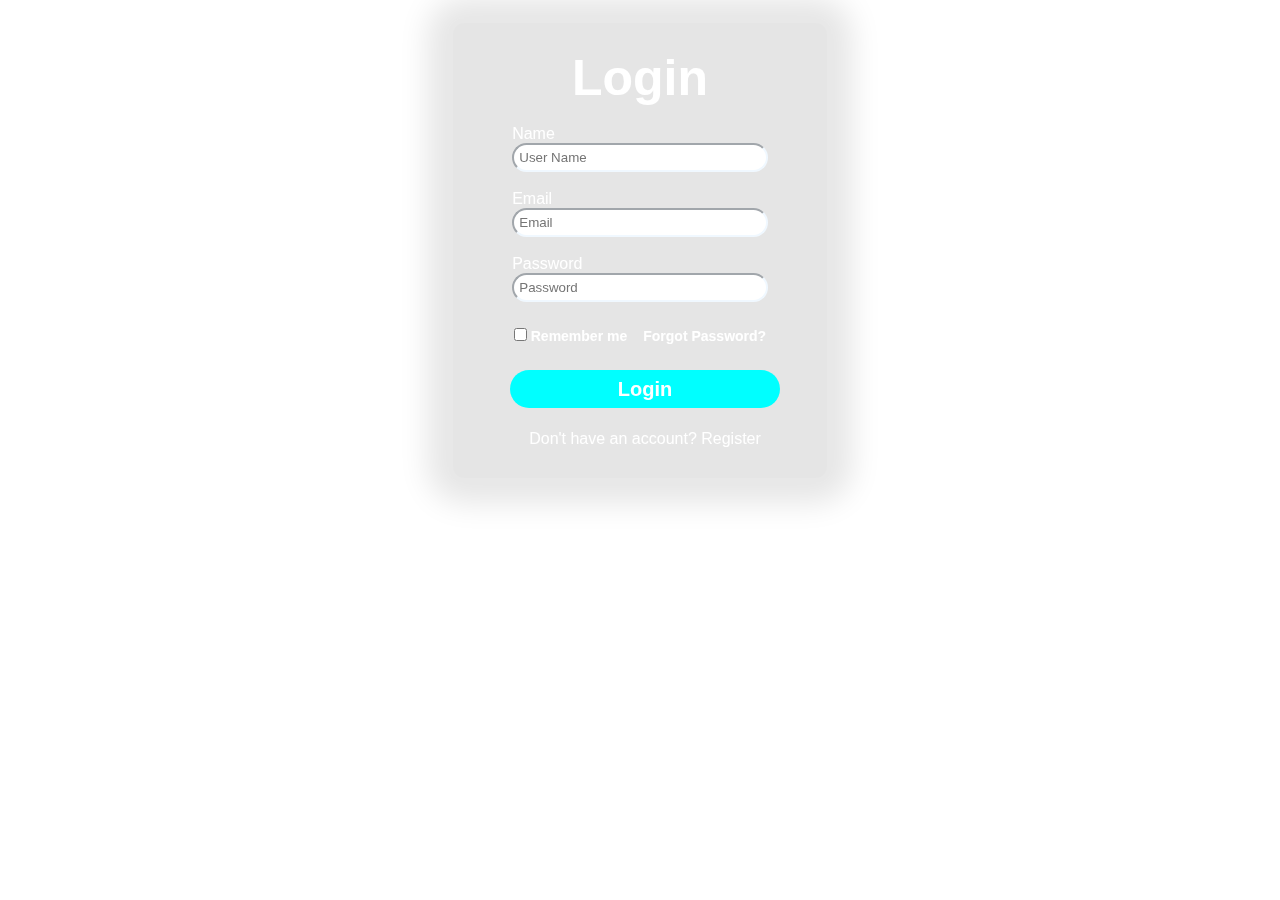
<file: Form.html>
<!DOCTYPE html>
<html lang="en">
<head>
    <meta charset="UTF-8">
    <meta name="viewport" content="width=device-width, initial-scale=1.0">
    <link rel="stylesheet" href="Form.css">
    <title>Form Login</title>
</head>
<body>
  <a href="./index.html">Back</a>
    <div id="main">
      <div class="form">
        <div class="name">
            <h1>Login</h1>
            <br>
            <label for="Name">Name</label>
                <input placeholder="User Name" type="text" name="username"  >
                <br>
                <br>
                <label for="Email">Email</label>
                <input placeholder="Email"type="Email" name="Email" >
                <br>
                <br>
                <label for="Password">Password</label>
                <input placeholder="Password" type="password" value=""> 
                </div>
                <br>
                <div class="remember">
                <p><input type="Checkbox" name="remember me"><label for="Remember"> Remember me</label></p>
                <p><a href="">Forgot Password?</a></p>
                </div>
                <br>
                <div class="login">
                <button ><a href="">Login</a></button>
                <br>
                <p><a href="">Don't have an account? Register</a></p>
              </div>
            </div>
          </div>
</body>
</html>
</file>
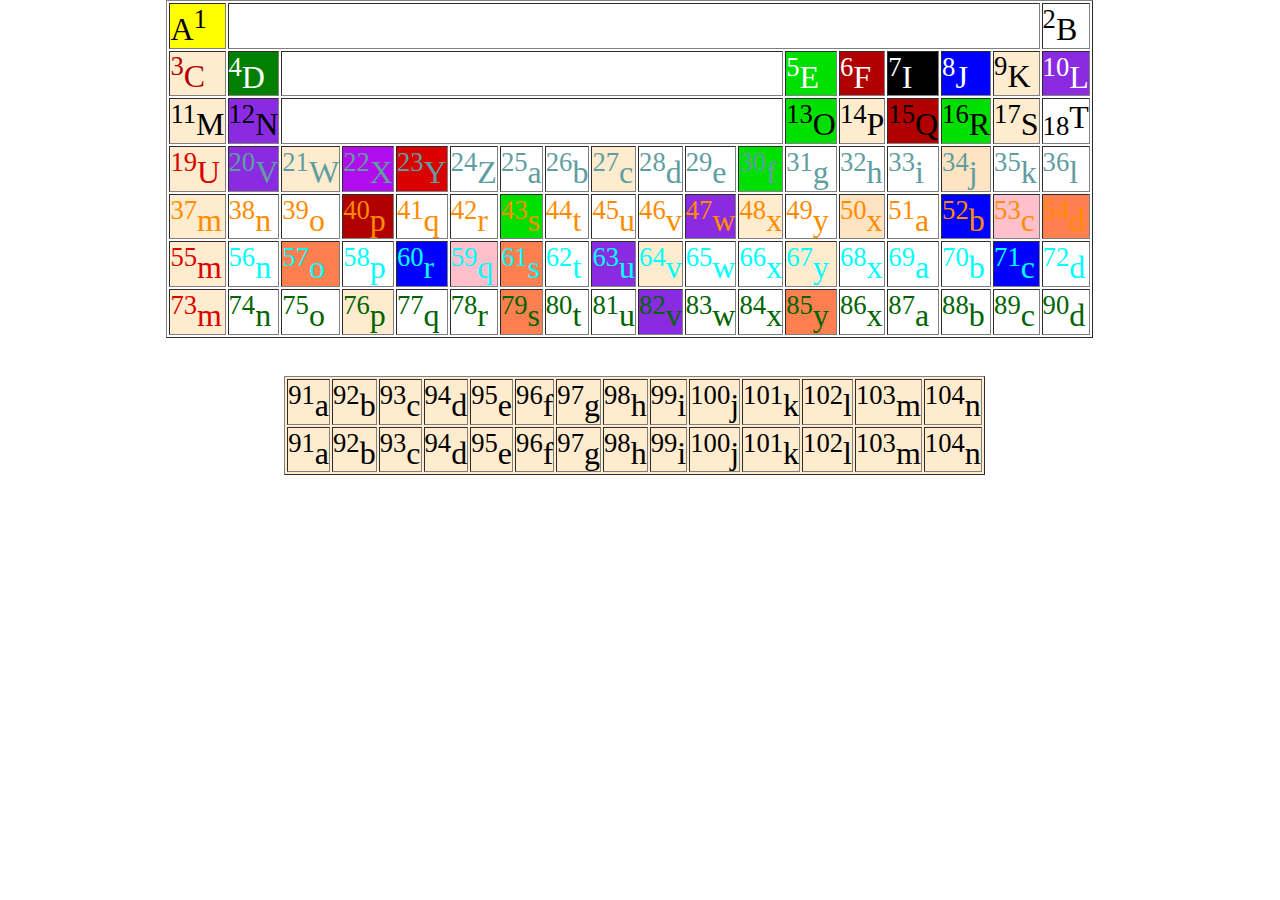
<file: Periodic.html>
<!DOCTYPE html>
<html lang="en">
<head>
    <meta charset="UTF-8">
    <meta name="viewport" content="width=device-width, initial-scale=1.0">
    <link rel="stylesheet" href="index.css">
    <title>Document</title>
</head>
<body>
    <div id="parrent">

    <div class="table-1">
    <table border="1" style="font-size: 200%; margin-left: 13% ;">

        
        <tr >
          <td bgcolor="yellow">A<sup>1</sup></td>
          <td colspan="16"></td>
          <td bgcolor="white"><sup>2</sup>B</td>
        </tr>

         
        
        <tr style="color: white;">
            <td bgcolor="blanchedalmond"><font color="brwon"><sup>3</sup>C</td>
            <td bgcolor="green"><SUP>4</SUP>D</td>
            <td colspan="10"></td>
            <td bgcolor="oreng"><sup>5</sup>E</td>
            <td bgcolor="brwon"><sup>6</sup>F</td>
            <td bgcolor="black"><sup>7</sup>I</td>
            <td bgcolor="blue"><sup>8</sup>J</td>
            <td bgcolor="blanchedalmond"><font color="black"><sup>9</sup>K</td>
            <td bgcolor="blueviolet"><sup>10</sup>L</td> 
          </tr>

          <tr>
            <td bgcolor="blanchedalmond"><sup>11</sup>M</td>
            <td bgcolor="blueviolet"><SUP>12</SUP>N</td>
            <td colspan="10"></td>
            <td bgcolor="oreng"><sup>13</sup>O</td>
            <td bgcolor="blanchedalmond"><sup>14</sup>P</td>
            <td bgcolor="brwon"><sup>15</sup>Q</td>
            <td bgcolor="oreng"><sup>16</sup>R</td>
            <td bgcolor="blanchedalmond"><sup>17</sup>S</td>
            <td bgcolor="white"><sub>18</sub>T</td>
          </tr>

          <tr style="color: cadetblue;">
            <td bgcolor="blanchedalmond"><font color="dark pink"><sup>19</sup>U</td>
            <td bgcolor="blueviolet"><sup>20</sup>V</td>
            <td bgcolor="blanchedalmond"><sup>21</sup>W</td>
            <td bgcolor="blanched"><sup>22</sup>X</td>
            <td bgcolor="dark"><sup>23</sup>Y</td>
            <td bgcolor="white"><sup>24</sup>Z</td>
            <td><sup>25</sup>a</td>
            <td><sup>26</sup>b</td>
            <td bgcolor="blanchedalmond"><sup>27</sup>c</td>
            <td><sup>28</sup>d</td>
            <td><sup>29</sup>e</td>
            <td bgcolor="oreng"><sup>30</sup>f</td>
            <td><sup>31</sup>g</td>
            <td><sup>32</sup>h</td>
            <td><sup>33</sup>i</td>
            <td bgcolor="bisque"><sup>34</sup>j</td>
            <td><sup>35</sup>k</td>
            <td><sup>36</sup>l</td>
          </tr>

          <tr style="color: darkorange;">
           <td bgcolor="blanchedalmond"><sup>37</sup>m</td>
           <td><sup>38</sup>n</td>
           <td><sup>39</sup>o</td>
           <td bgcolor="bgcolor="blueviolet"><sup>40</sup>p</td>
           <td><sup>41</sup>q</td>
           <td><sup>42</sup>r</td>
           <td bgcolor="oreng"><sup>43</sup>s</td>
           <td><sup>44</sup>t</td>
           <td><sup>45</sup>u</td>
           <td><sup>46</sup>v</td>
           <td bgcolor="blueviolet"><sup>47</sup>w</td>
           <td bgcolor="blanchedalmond"><sup>48</sup>x</td>
           <td><sup>49</sup>y</td>
           <td bgcolor="bisque"><sup>50</sup>x</td>
           <td><sup>51</sup>a</td>
           <td bgcolor="BLUE"><sup>52</sup>b</td>
           <td bgcolor="pink"><sup>53</sup>c</td>
           <td bgcolor="coral"><sup>54</sup>d</td>
          </tr>

          <tr style="color: aqua;">
            <td bgcolor="blanchedalmond"><font color="dark pink"><sup>55</sup>m</td>
           <td><sup>56</sup>n</td>
           <td bgcolor="coral"><sup>57</sup>o</td>
           <td><sup>58</sup>p</td>
           <td  bgcolor="BLUE"><sup>60</sup>r</td>
           <td  bgcolor="pink"><sup>59</sup>q</td>
           <td bgcolor="coral"><sup>61</sup>s</td>
           <td><sup>62</sup>t</td>
           <td bgcolor="blueviolet"><sup>63</sup>u</td>
           <td bgcolor="blanchedalmond"><sup>64</sup>v</td>
           <td><sup>65</sup>w</td>
           <td><sup>66</sup>x</td>
           <td bgcolor="blanchedalmond"><sup>67</sup>y</td>
           <td><sup>68</sup>x</td>
           <td><sup>69</sup>a</td>
           <td ><sup>70</sup>b</td>
           <td bgcolor="blue"><sup>71</sup>c</td>
           <td><sup>72</sup>d</td>
          </tr>

          <tr style="color: darkgreen;">
            <td bgcolor="blanchedalmond"> <font color="dark pink"><sup>73</sup>m</td>
            <td><sup>74</sup>n</td>
            <td><sup>75</sup>o</td>
            <td bgcolor="blanchedalmond"><sup>76</sup>p</td>
            <td><sup>77</sup>q</td>
            <td><sup>78</sup>r</td>
            <td bgcolor="coral"><sup>79</sup>s</td>
            <td><sup>80</sup>t</td>
            <td><sup>81</sup>u</td>
            <td bgcolor="blueviolet"><sup>82</sup>v</td>
            <td><sup>83</sup>w</td>
            <td><sup>84</sup>x</td>
            <td bgcolor="coral"><sup>85</sup>y</td>
            <td><sup>86</sup>x</td>
            <td><sup>87</sup>a</td>
            <td><sup>88</sup>b</td>
            <td><sup>89</sup>c</td>
            <td><sup>90</sup>d</td>
          </tr>
    </table>
</div>
     
    <div class="table-2">
    <table border="1" style="font-size: 200%;margin-left: 22.2%; margin-top: 3%; background-color: blanchedalmond;">
        <tr  >
            <td><sup>91</sup>a</td>
            <td><sup>92</sup>b</td>
            <td><sup>93</sup>c</td>
            <td><sup>94</sup>d</td>
            <td><sup>95</sup>e</td>
            <td><sup>96</sup>f</td>
            <td><sup>97</sup>g</td>
            <td><sup>98</sup>h</td>
            <td><sup>99</sup>i</td>
            <td><sup>100</sup>j</td>
            <td><sup>101</sup>k</td>
            <td><sup>102</sup>l</td>
            <td><sup>103</sup>m</td>
            <td><sup>104</sup>n</td>
        </tr>
      
 
        <tr>
            <td><sup>91</sup>a</td>
            <td><sup>92</sup>b</td>
            <td><sup>93</sup>c</td>
            <td><sup>94</sup>d</td>
            <td><sup>95</sup>e</td>
            <td><sup>96</sup>f</td>
            <td><sup>97</sup>g</td>
            <td><sup>98</sup>h</td>
            <td><sup>99</sup>i</td>
            <td><sup>100</sup>j</td>
            <td><sup>101</sup>k</td>
            <td><sup>102</sup>l</td>
            <td><sup>103</sup>m</td>
            <td><sup>104</sup>n</td>
        </tr>
    </table>
</div>
</div>
</body>
</html>
</file>
<file: Form.css>
*{
    margin: 0%;
    padding: 0%;
    box-sizing: border-box;
    font-family: 'Segoe UI', Tahoma, Geneva, Verdana, sans-serif;
}
html,body{
    height: 100%;
    width: 100%;
}

#main{
    /* width: 100%; */
    /* height: 100%; */
     justify-items: center; 
     align-items: center;
}

.form{
    width: 30vw;
    /* height: 70vh; */
    
    border: 5px;
    border-radius: 16px;
    background: rgb(0, 0, 0, 0.1);
    border: solid 5px rgb(255, 255, 255, 0.1);
    backdrop-filter: blur(25px);
    box-shadow: 0px 0px 30px 20px rgb(0, 0, 0, 0.1);
    color: white;
    display: flex;
    flex-direction: column;
    align-items: center;
    justify-items: center;
    background-image: url();
    background-size: cover;
}

.name h1{
    font-size: 50px;
    
    padding-top: 10%;
    color: white;
}
.name{
    justify-items: center;
    align-items: center;
    color: white;
    
    
}
 .name input{
    width: 100%;
    padding: 2%;
    border-radius: 20px;
    border-color: aliceblue; 
    
}


.remember{
    display: flex;
    justify-content: center;
    align-items: center;
    /* padding-left: 10px; */
    color: white;
}
.remember p{
    padding: 8px;
    font-size: 14px;
    font-weight: 600;
    color: white; 
}


a{
    text-decoration: none;
    color:white;
}

.login{
    justify-items: center;
    align-items: center;
    padding-bottom: 8%;
    padding-left: 10px; 
       
}

button{
    width: 270px;
    height: 38px;
    text-align: center;
    border-radius: 20px;
    background-color: aqua;
    border: aqua;
    color: white;
    margin-bottom: 8%;  
}
button a{
    font-size: 20px;
    font-weight: 700;
    
}
</file>
<file: index.css>
*{
    padding: 0%;
    margin: 0%;
    box-sizing: border-box;
}

html,body{
    height: 100%;
    width: 100%;
}

.main{
    width: 100%;
    height: 100%;
    background-color: aquamarine;
    
}
.nav a{
    text-decoration: none;
    color: black;

}
</file>
